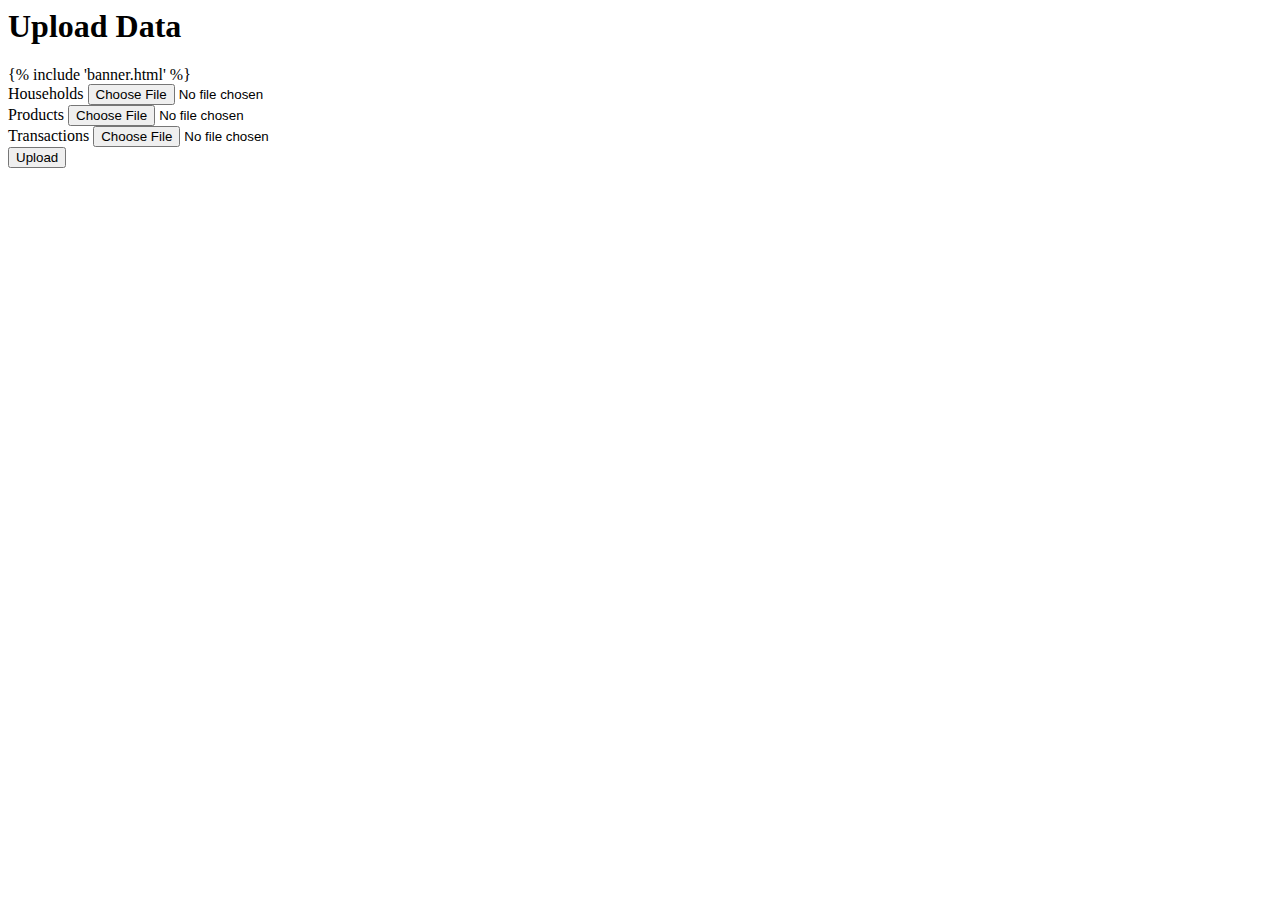
<file: pages/upload.html>
<h1>Upload Data</h1>
{% include 'banner.html' %}
<html>
    <form class="upload" method = "POST" enctype="multipart/form-data">
        Households
        <input type="file" name="households">
        <br>
        Products
        <input type="file" name="products">
        <br>
        Transactions
        <input type="file" name="transactions">
        <br>
        <input type="submit" value="Upload">
    </form>
</html>
</file>
